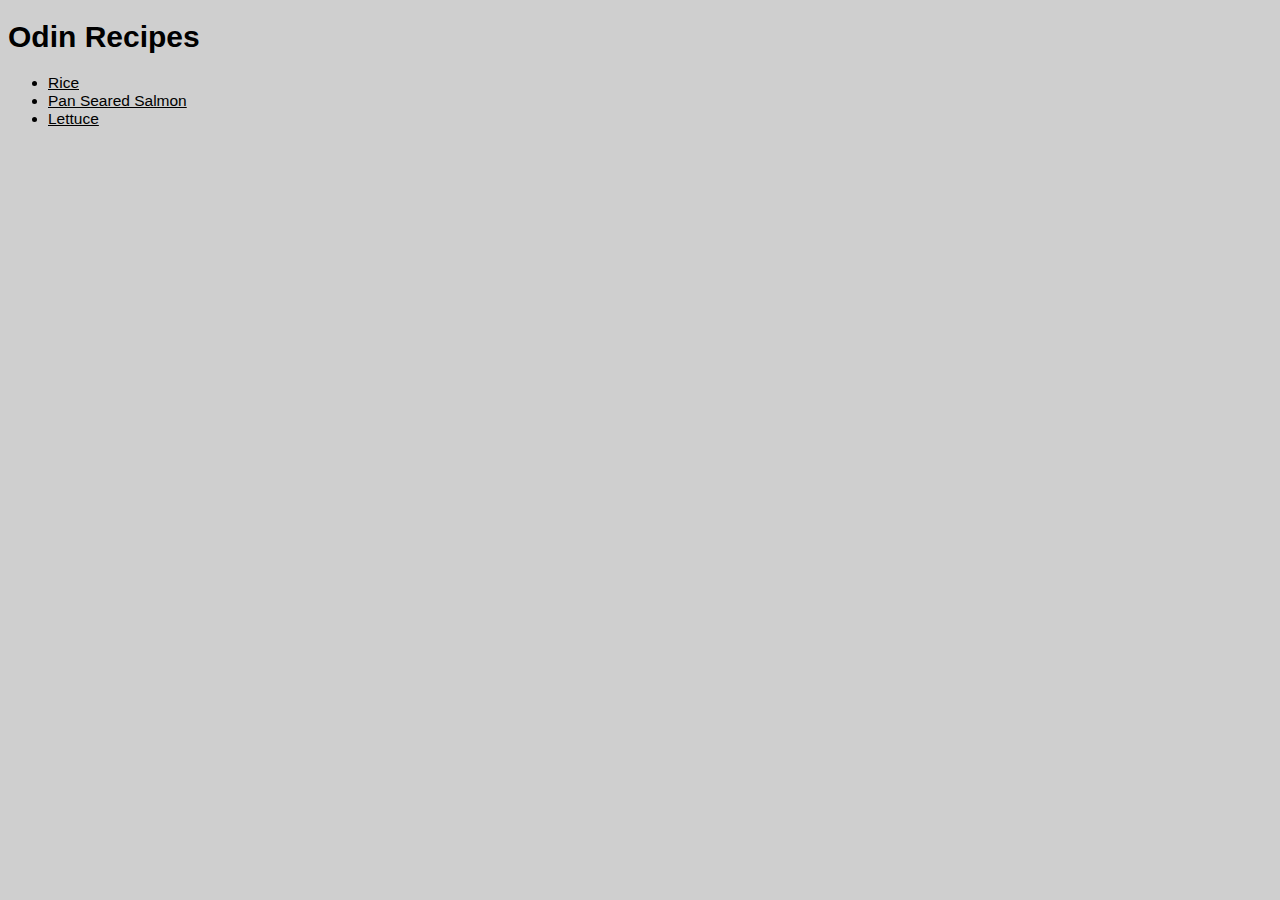
<file: index.html>
<!DOCTYPE html>
<html>
<head>
    <title>Odin Recipes</title>
    <meta charset="UTF-8">
    <meta name="viewport" content="width=device-width, initial-scale=1.0">
    <link rel="stylesheet" href="./css/styles.css">
</head>
<body>
    <h1>Odin Recipes</h1>
    <ul>
        <li><a class="recipe-links" href="./recipes/rice.html">Rice</a></li>
        <li><a class="recipe-links" href="./recipes/pan-seared-salmon.html">Pan Seared Salmon</a></li>
        <li><a class="recipe-links" href="./recipes/lettuce.html">Lettuce</a></li>
    </ul>
</body>
</html>
</file>
<file: css/styles.css>
body {
    background-color: #cfcfcf;
}

* {
    font-family: 'Trebuchet MS', sans-serif;
    font-size: 15.5px;
    color: rgb(0, 0, 0, 1.0);
}

.food-photo {
    height: 300px;
    width: auto;
}

.img-caption {
    font-size: 13.5px;
    font-weight: normal;
}

h1 {
    font-size: 30px;
    font-weight: 600;
}

h2 {
    font-size: 19px;
    font-weight: 500;
}
</file>
